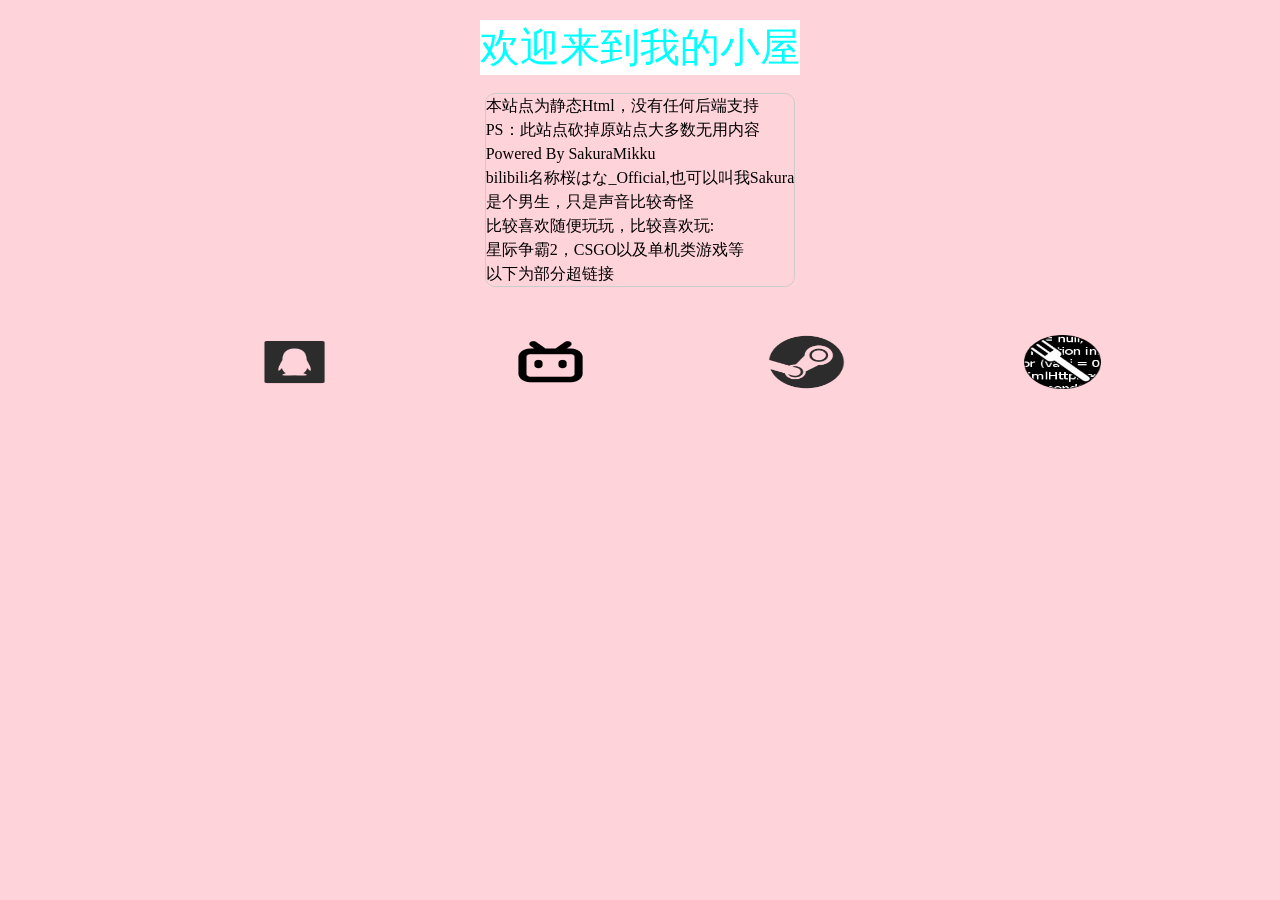
<file: newHTML/index.html>
<!DOCTYPE html>
<html lang="zh">

<head>
    <meta charset="UTF-8">
    <meta name="viewport" content="width=device-width, initial-scale=1.0">
    <link rel="shortcut icon" href="sakura.png">
    <title>桜の小破屋</title>
    <script src="./js/vue.js"></script>
    <link rel="stylesheet" href="./css/style.css">
    <style>

    </style>
</head>

<body>
    <div class="bcg"></div>
    <div class="head">
        <div class="welcome">欢迎来到我的小屋</div>
    </div>
    <div class="des">
        <div class="description">
            <span>本站点为静态Html，没有任何后端支持</span>
            <br>
            <span>PS：此站点砍掉原站点大多数无用内容</span>
            <br>
            <span>Powered By SakuraMikku</span>
            <br>
            <span>bilibili名称桜はな_Official,也可以叫我Sakura</span>
            <br>
            <span>是个男生，只是声音比较奇怪</span>
            <br>
            <span>比较喜欢随便玩玩，比较喜欢玩:</span>
            <br>
            <span>星际争霸2，CSGO以及单机类游戏等</span>
            <br>
            <span>以下为部分超链接</span>
        </div>
    </div>
    <div class="superlink">
        <div class="link">
            <a href="https://jq.qq.com/?_wv=1027&k=dr41cJuD" target="_blank">
                <img src="./images/QQ.png" alt="" title="QQ群">
            </a>
        </div>
        <div class="link">
            <a href="https://live.bilibili.com/1945098" target="_blank">
                <img src="./images/bilibili-fill.png" alt="" title="b站直播间">
            </a>
        </div>
        <div class="link">
            <a href="https://steamcommunity.com/profiles/76561198181620483/" target="_blank">
                <img src="./images/steam.png" alt="" title="steam个人资料">
            </a>
        </div>
        <div class="link">
            <a href="https://greasyfork.org/zh-CN/users/599643" target="_blank">
                <img src="./images/tempermonkey.png" alt="" title="油猴插件">
            </a>
        </div>
    </div>

    <script>
    </script>
</body>

</html>
</file>
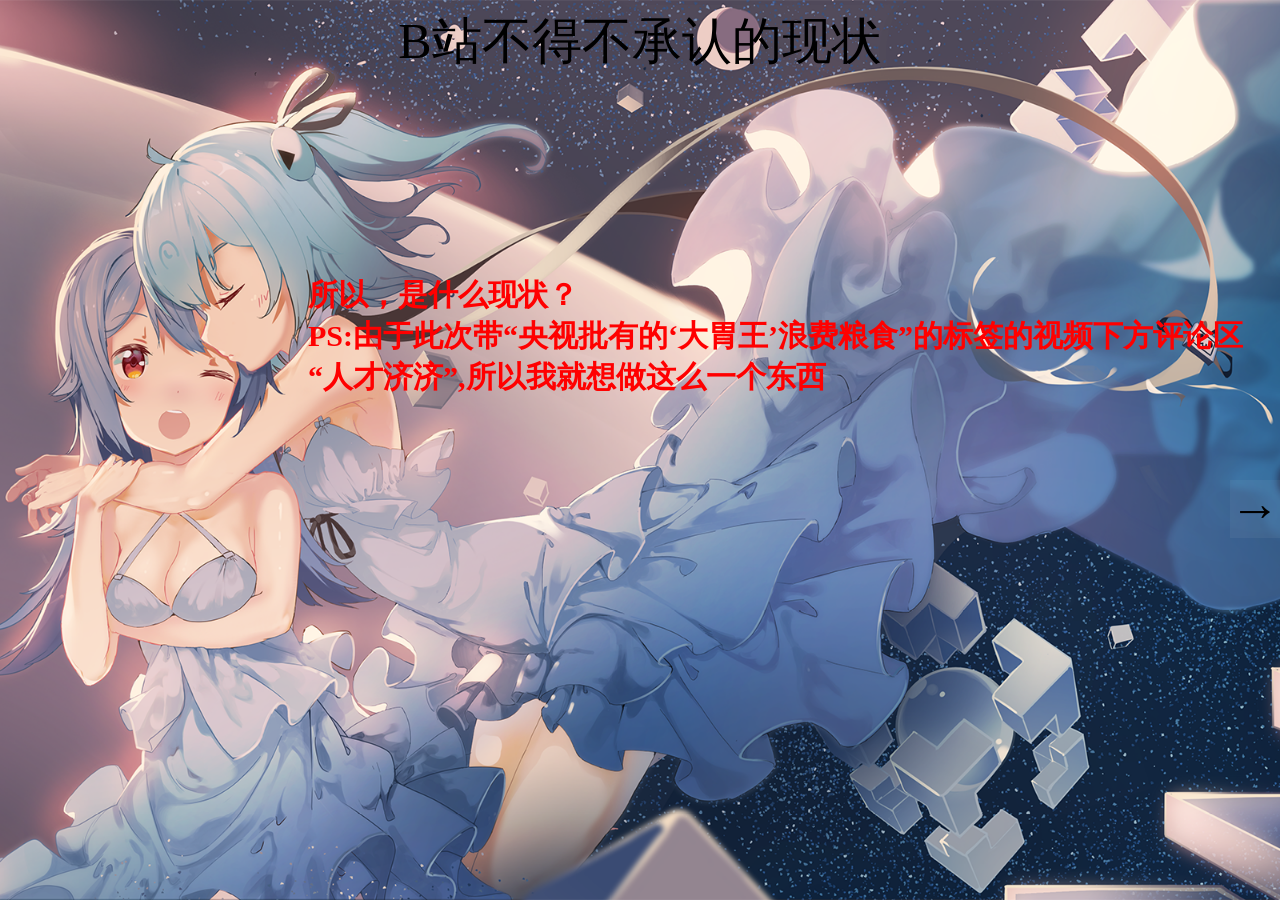
<file: bilibili1.html>
<!DOCTYPE html>
<html lang="zh">

<head>
    <meta charset="UTF-8">
    <meta name="viewport" content="width=device-width, initial-scale=1.0">
    <link rel="shortcut icon" href="sakura.png">
    <title>B站现状</title>
    <style>
        .background {
            position: fixed;
            top: 0;
            left: 0;
            width: 100%;
            height: 100%;
            min-width: 1000px;
            z-index: -1000;
            zoom: 1;
            background-color: #fff;
            background: url(images/2233-0.png);
            background-repeat: no-repeat;
            background-size: cover;
            -webkit-background-size: cover;
            -o-background-size: cover;
            background-position: center 0;
        }
        
        .head {
            color: black;
            font-size: 50px;
        }
        
        .prepage {
            font-size: 50px;
            position: absolute;
            left: 0px;
            top: 480px;
            background-color: rgba(255, 255, 255, .05);
            user-select: none;
            display: none;
        }
        
        .nextpage {
            font-size: 50px;
            position: absolute;
            right: 0px;
            top: 480px;
            background-color: rgba(255, 255, 255, .05);
            user-select: none;
        }
    </style>
</head>

<body>
    <div class="background"></div>
    <div class="head" align=center>B站不得不承认的现状</div>
    <span class="nextpage">→</span>
    <span class="prepage">←</span>
    <div class="main"></div>
    <script>
        var nextpage = document.querySelector('.nextpage');
        var prepage = document.querySelector('.prepage');
        var main = document.querySelector('.main');
        var page = 1;
        dic = {
            '1': '<div style="color:red;posistion:relative;margin-left:300px;margin-top:200px;font-size:30px;"><strong>所以，是什么现状？<br/>PS:由于此次带“央视批有的‘大胃王’浪费粮食”的标签的视频下方评论区“人才济济”,所以我就想做这么一个东西</strong></div>',
            '2': '<div style="color:red;posistion:relative;margin-left:300px;margin-top:200px;font-size:20px;background:rgb(255,255,255,.3);width:1200px">第一点:总有一些自以为是的人喜欢称别人为杠精,其实自己就是个杠精,死都不承认那种。<br/>这些人，自大，认为自己什么都是对的。即使是一个跟他对上一句话，就喜欢叫别人是杠精。<br/>举个我自己的例子,还在某群的时候,一个人因为自己买了mc黑号,然后就去说mc正版cdkey都是有问题的,我跟他讲道理,他又不会听,只会追着一个"我不管,反正我都是对的"的虚假理念进行一些不讲证据的反驳<br/>B站这些自以为是的杠精,也就只能留在所谓的“颅内高潮”之中,就算你去跟他讲事实,又有什么用?到最后,气的是自己,开心的是他,破站也不会管,任由他狂妄自大。</div>',
            '3': '<div style="color:red;posistion:relative;margin-left:300px;margin-top:200px;font-size:20px;background:rgb(255,255,255,.3);width:1200px">第二点:偷换概念的人那是越来越多,甚至能获得大量的赞<br/>尤其是这次“央视批有的‘大胃王’浪费粮食”的视频,甚至在其他地方(当然这不止B站),评论区下面,总有这么一群人‘我都不明白吃播这种东西怎么能火’‘吃播就应该被禁止’等等。<br/>这种评论,不仅有大量点赞,还跟着一堆逢迎的评论<br/>我寻思,这就是所谓的,比外国人(指那些口罩含5g天线,新冠病毒是资本家的骗局之类的)更加“人上人”？<br/>大胃王吃播，只是吃播的一种,央视批有的“大胃王”,这些人就喜欢直接偷换概念,直指所有“吃播”,还能有人跟着逢迎,这就是所谓的“人上人”吗？<br/>令我气愤的当然不止这些,央视拿某些真的食量大的人放进视频就算了,某些新闻号就这么喜欢直接像个ZZ一样的报道吗？<a href="https://post.mp.qq.com/kan/article/1955231479-1228893893.html?_wv=2147483777&sig=6a5b71c6bf3afdb50c3135d70b7b7f76&article_id=1228893893&time=1597210923&_pflag=1&x5PreFetch=1&rowkey=3115f33808d84252&cc_media_type=10001&doc_id=70000021_3115f33808d84252&searchid=3_1392930618_1597212499100&from=dongtai_hotword&web_ch_id=0&keepShareUrl=1&s_id=n1bc56_kbnglh&share_source=8&openfrom=" target="_blank">链接</a>就比如这营销号一样的新闻,直接写着“点开视频之后，小编发现，这些“吃播”视频里面并不是尝鲜类内容，比如，录个视频跟大家介绍一下特色菜，而是“大胃王吃播”，同样的食物有一大盆，量大惊人。网红主播往往可以在30分钟之内把这些东西全部吃完。”,大祥哥是大胃王?评论区也是一堆“人上人”跟风评论,B站某部分人跟所谓的“类粪坑”有什么区别？<br/>吃播是招你惹你了?跟个“人上人”一样喜欢给所有“吃播”扣“大胃王”的帽子,还有一群也是“人上人”一样的人直接跟风。我直呼素质网民。</div>',
            '4': '<div style="color:red;posistion:relative;margin-left:300px;margin-top:200px;font-size:20px;background:rgb(255,255,255,.3);width:1200px">第三点:评论区追着一个梗不放。<br/>本来我是对这个东西没什么太大厌恶的,后来,梗越刷越烂,在哪都可以刷这个梗,甚至不分场合刷梗。<br/>就类似于“男妈妈”“女爸爸”这类梗,有的up主在评论区说了不要刷这些梗,那表面TA不喜欢,有的人就喜欢刷,使劲刷,然后越来越多人讨厌起来,只是明面可能不说,内心直呼“NT”</div>',
            '5': '<div style="color:red;posistion:relative;margin-left:300px;margin-top:200px;font-size:20px;background:rgb(255,255,255,.3);width:1200px">第四点:“钓鱼”。<br/>这个东西,哪个评论区都能看见,但是你就是不知道他是不是钓鱼,有的人可能喜欢加个狗头(doge)表示自己只是开个玩笑,有的人就直接硬钓,你去跟他对线,他有充分理由可以说自己忘加狗头,并不是钓鱼。实际上他就是在钓鱼,还喜欢骗人上钩。</div>',
        };
        main.innerHTML = dic[page];
        nextpage.addEventListener('click', function() {
            if (page == 1) {
                prepage.style.display = 'block';
            }
            //
            page = page + 1;
            main.innerHTML = dic[page];
            if (page >= 5) {
                nextpage.style.display = 'none';
                page = 5;
            }
        })
        prepage.addEventListener('click', function() {
            if (page == 5) {
                nextpage.style.display = 'block';
            }
            page = page - 1;
            main.innerHTML = dic[page];
            if (page == 1) {
                prepage.style.display = 'none';
                page = 1;
            }
        })
    </script>
</body>

</html>
</file>
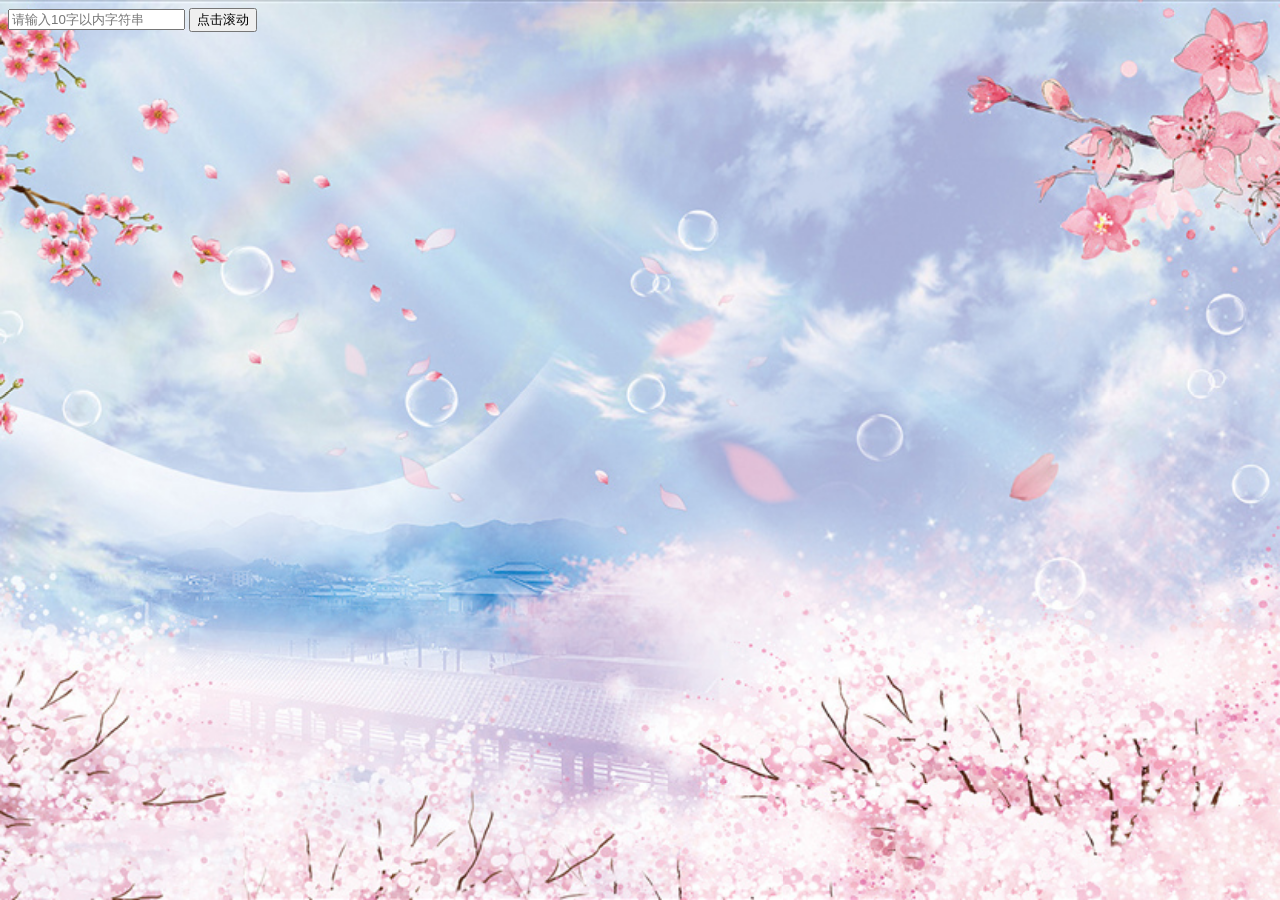
<file: 点击随机颜色滚动条(设置计时器版).html>
<!DOCTYPE html>
<html lang="zh">

<head>
    <meta charset="UTF-8">
    <meta name="viewport" content="width=device-width, initial-scale=1.0">
    <meta author="桜">
    <meta discription="一个成功的随机颜色展示">
    <link rel="shortcut icon" href="sakura.png">
    <title>Sakura的小屋o(*￣▽￣*)o</title>
    <style>
        .marquee {
            position: absolute;
            left: 40%;
        }
        
        marquee {
            width: 500px;
            font-size: 30px;
        }
        
        .beijing {
            position: fixed;
            top: 0;
            left: 0;
            width: 100%;
            height: 100%;
            min-width: 1000px;
            z-index: -10;
            zoom: 1;
            background-color: #fff;
            background: url(beijing1.jpg);
            background-repeat: no-repeat;
            background-size: cover;
            -webkit-background-size: cover;
            -o-background-size: cover;
            background-position: center 0;
        }
    </style>
</head>

<body>
    <div class="beijing"></div>
    <input type="text" placeholder="请输入10字以内字符串">
    <button>点击滚动</button>
    <div class="marquee">
        <marquee></marquee>
    </div>
    <script>
        var input = document.querySelector('input');
        var btn = document.querySelector('button');
        var marquee = document.querySelector('marquee');
        var value = input.value;
        input.addEventListener('focus', function() {
            if (this.value == '') {
                this.placeholder = '';
            }
        })
        input.addEventListener('blur', function() {
            this.placeholder = '请输入十字以内字符串'
        })

        function spancolor() {
            input = document.querySelector('input');
            var value = input.value;
            for (i = 0; i < value.length; i++) {
                var span = document.createElement('span');
                var r1 = parseInt(Math.random() * 256);
                var r2 = parseInt(Math.random() * 256);
                var r3 = parseInt(Math.random() * 256);
                marquee.appendChild(span);
                span.innerHTML = value[i];
                span.style.color = 'rgba(' + r1 + ',' + r2 + ',' + r3 + ')'
            }
        }
        btn.addEventListener('click', function() { //给予marquee初始
            input = document.querySelector('input');
            var value = input.value;
            var font;
            if (marquee.children.length == 0) {
                spancolor();
            } else {
                marquee.innerHTML = '';
                spancolor();
            }
        })
        var t = null;
        t = setTimeout(time, 500) //设置定时器

        function time() { //随机颜色函数
            clearTimeout(t); //清除定时器
            span = document.querySelectorAll('span');
            for (i = 0; i < span.length; i++) {
                var r1 = parseInt(Math.random() * 256); //随机0~255
                var r2 = parseInt(Math.random() * 256);
                var r3 = parseInt(Math.random() * 256);
                span[i].style.color = 'rgba(' + r1 + ',' + r2 + ',' + r3 + ')'; //颜色赋值
            }
            t = setTimeout(time, 500) //重置定时器
        }
    </script>
</body>

</html>
</file>
<file: newHTML/css/style.css>
body {
    padding: 0;
    margin: 0;
}

a {
    text-decoration: none
}

.bcg {
    background: rgba(255, 192, 203, .7) center;
    position: fixed;
    width: 100vw;
    height: auto;
    min-height: 100vh;
    z-index: -1;
}

.head {
    width: 100vw;
    display: flex;
}

.welcome {
    font-size: 2.5rem;
    margin: 0 auto;
    margin-top: 20px;
    color: aqua;
    background: #fff;
}

.des {
    display: flex;
    width: 100vw;
    margin-top: 2vh;
}

.description {
    margin: 0 auto;
    display: block;
    border: 1px solid #ccc;
    border-radius: 10px;
}

.description span {
    margin: 0 auto;
    font-size: 1rem;
    line-height: 1.5rem;
}

.superlink {
    margin-top: 3rem;
    padding-left: 20vw;
    padding-right: 10vw;
    width: 80vw;
    height: auto;
    display: flex;
}

.superlink .link {
    width: 25%;
    display: flex;
    justify-items: center;
    margin: 0 auto;
}

.superlink .link a img {
    width: 6vw;
    height: 6vh;
}
</file>
